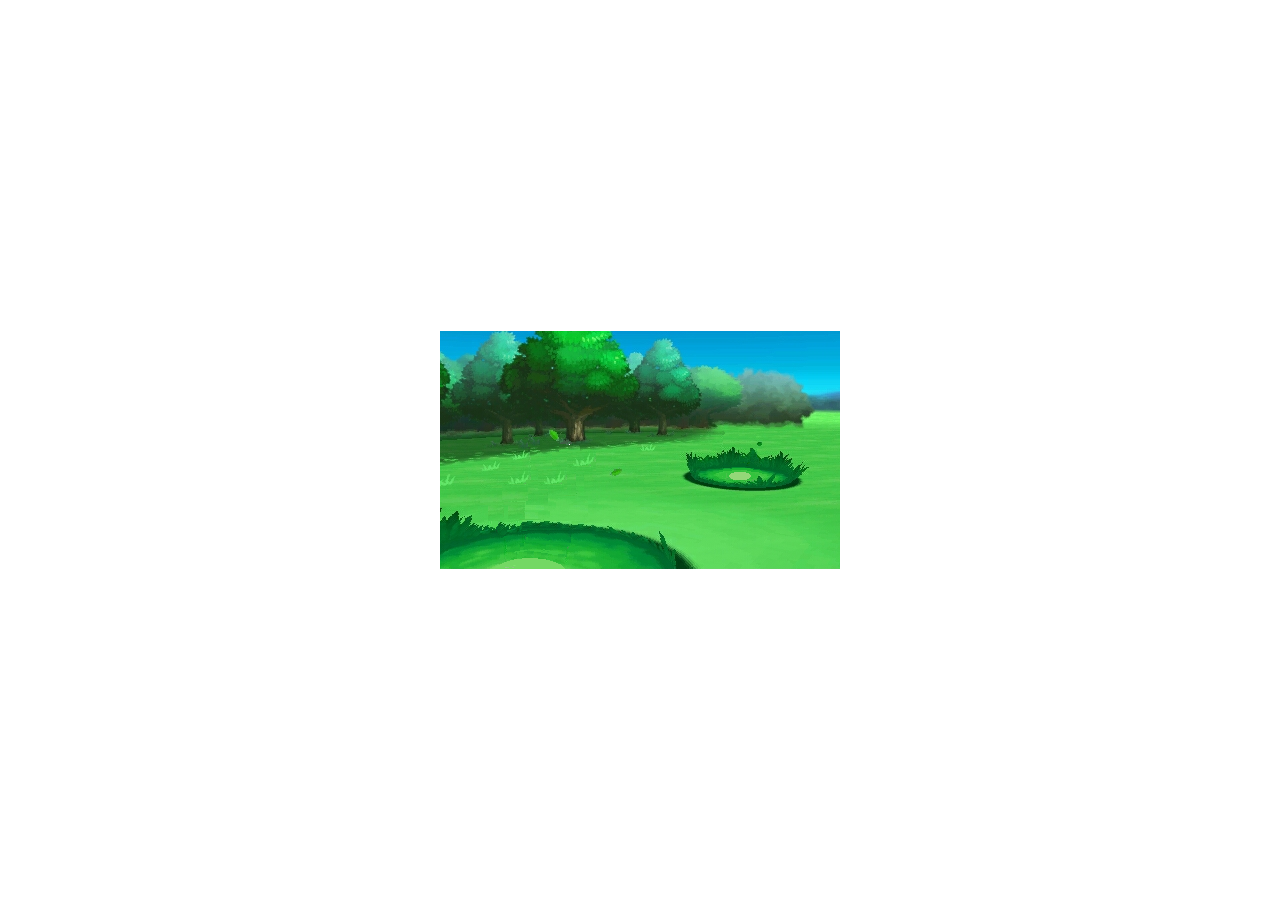
<file: battleScenePrototype.html>
<!DOCTYPE html>
<html lang="en">
<head>
    <meta charset="UTF-8">
    <meta http-equiv="X-UA-Compatible" content="IE=edge">
    <meta name="viewport" content="width=device-width, initial-scale=1.0">
    <title>Document</title>
    <style>
        main{
            position: absolute;
            top: 50%;
            left: 50%;
            transform: translate(-50%, -50%);
            background-image: url('BG-Scene.png');
            width: 400px;
            height: 238px;
        }
    </style>
</head>
<body>
    <main>
        
    </main>
</body>
</html>
</file>
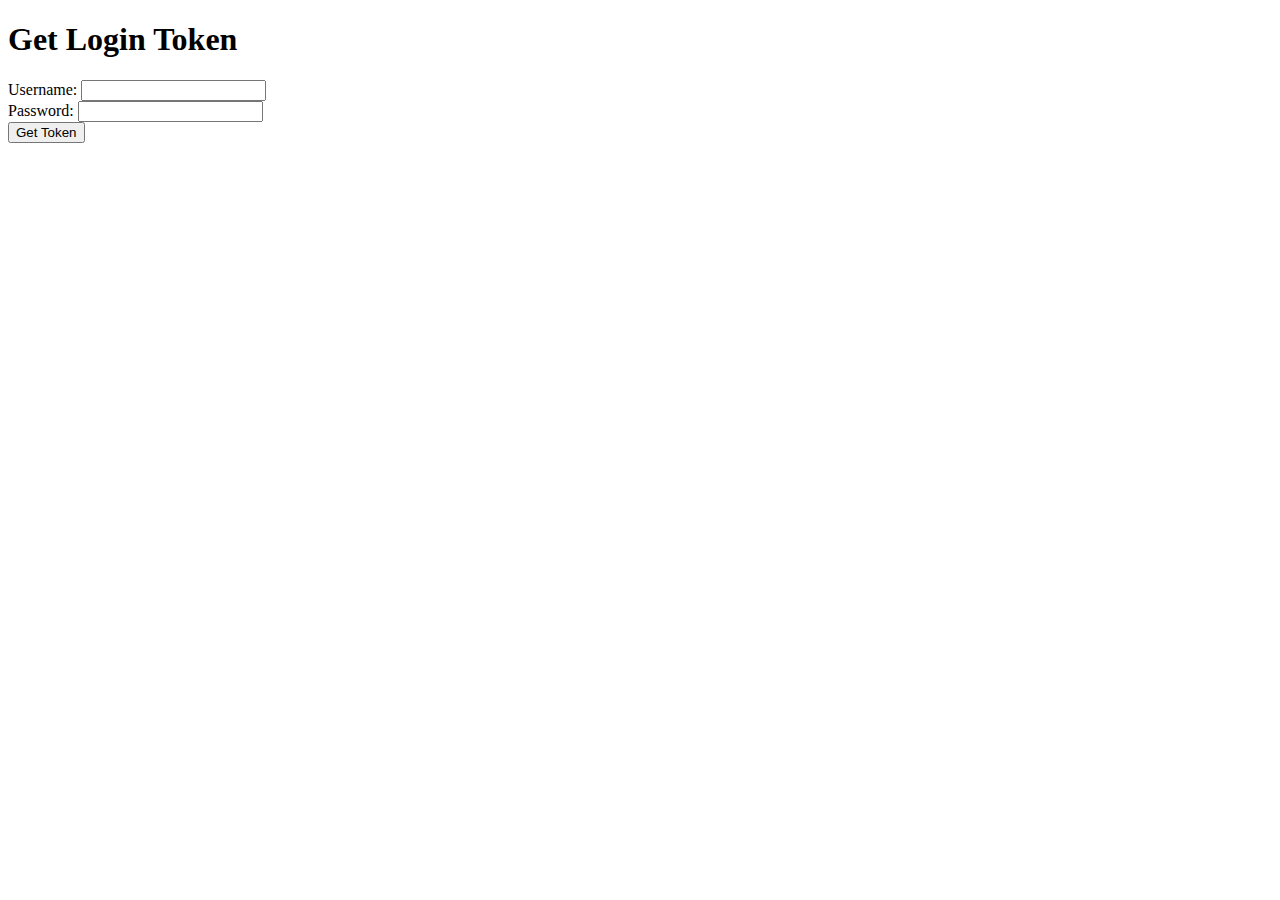
<file: get_login_token.html>
<!DOCTYPE html>
<html>
  <head>
    <meta charset="utf-8">
    <meta http-equiv="Permissions-Policy" content="interest-cohort=()"/>
    <title>Get Login Token</title>
  </head>
  <body>
    <h1>Get Login Token</h1>
    <form id="login-form">
      <div>
        <label for="username">Username:</label>
        <input type="text" id="username" name="username">
      </div>
      <div>
        <label for="password">Password:</label>
        <input type="password" id="password" name="password">
      </div>
      <div>
        <button type="submit">Get Token</button>
      </div>
    </form>
    <script src="https://code.jquery.com/jquery-3.6.0.min.js"></script>
    <script>
      $(function() {
        $('#login-form').submit(function(e) {
          e.preventDefault();
          var username = $('#username').val();
          var password = $('#password').val();
          $.ajax({
            url: 'get_login_token.php',
            data: {
              username: username,
              password: password
            },
            success: function(token) {
              console.log(token);
              console.log("check token");
              // Do something with the login token, such as storing it in a cookie or session variable
            }
          });
        });
      });
    </script>
  </body>
</html>
</file>
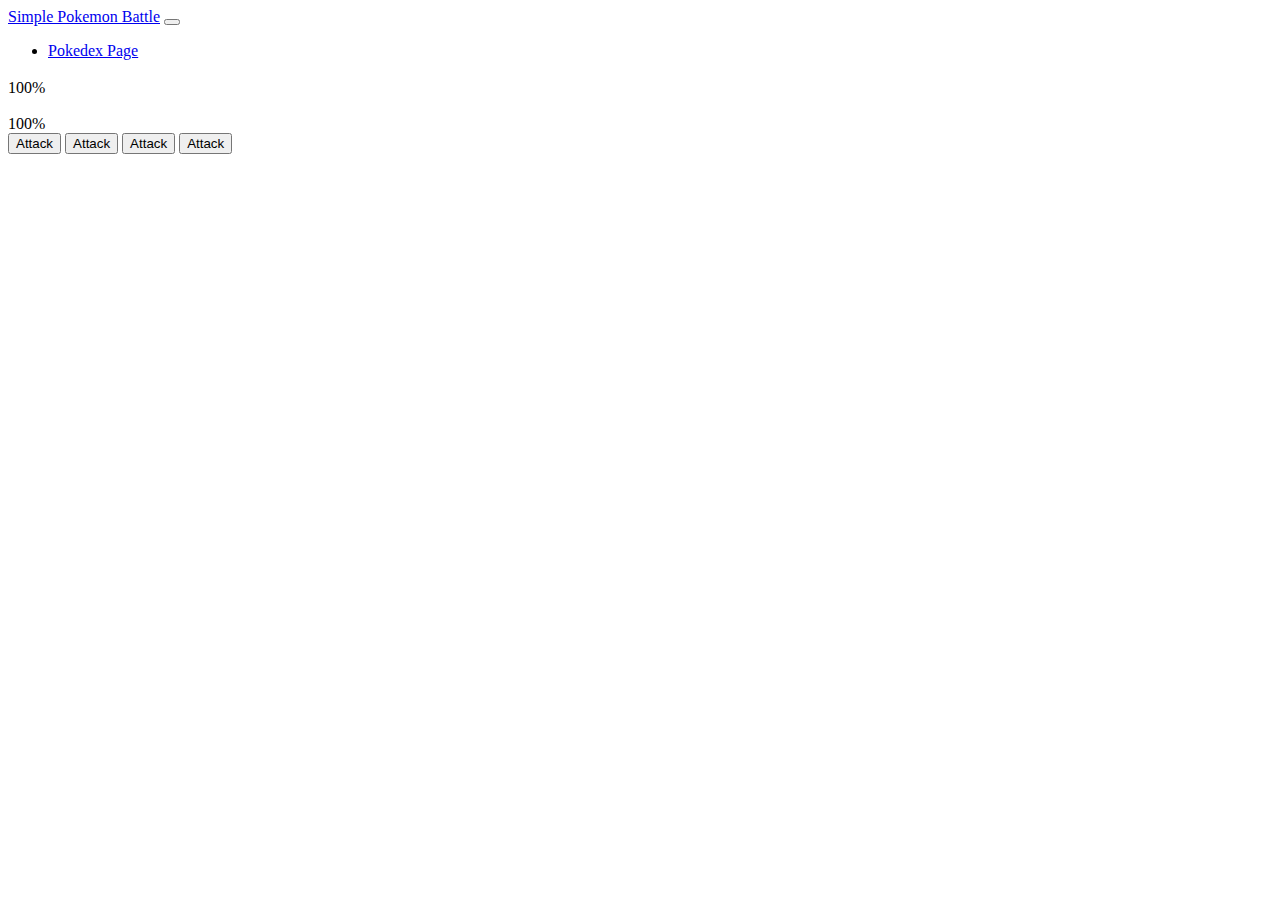
<file: pokemonbattle-with Ai Logic.html>
<!DOCTYPE html>
<html lang="en">

<head>
    <meta charset="UTF-8">
    <meta http-equiv="X-UA-Compatible" content="IE=edge">
    <meta name="viewport" content="width=device-width, initial-scale=1.0">
    <title>Document</title>
    <!-- Bootstrap Link -->
    <link href="https://cdn.jsdelivr.net/npm/bootstrap@5.3.0-alpha2/dist/css/bootstrap.min.css" rel="stylesheet"
        integrity="sha384-aFq/bzH65dt+w6FI2ooMVUpc+21e0SRygnTpmBvdBgSdnuTN7QbdgL+OapgHtvPp" crossorigin="anonymous">
    <style>
        .progress {
            width: 50%;
            height: 50%;
        }
    </style>
</head>

<body>
    <header id="header">
        <div class="container-xxl">
            <nav
                class="navbar navbar-expand-lg navigation text-info-emphasis border bg-primary border-info-subtle navbar-bg">
                <a class="navbar-brand" href="index.html">Simple Pokemon Battle</a>
                <button class="navbar-toggler" type="button" data-bs-toggle="collapse"
                    data-bs-target="#navbarSupportedContent" aria-controls="navbarSupportedContent"
                    aria-expanded="false" aria-label="Toggle navigation">
                    <span class="navbar-toggler-icon"></span>
                </button>
                <div class="collapse navbar-collapse" id="navbarSupportedContent">
                    <ul class="navbar-nav ms-auto">
                        <li class="nav-item">
                            <a class="nav-link" href="index.html#home" onclick="navigate('home')">Pokedex Page</a>
                        </li>
                    </ul>
                </div>

            </nav>
        </div>
    </header>
    <main id="main">
        <div class="opponent-side">
            <div class="container-xxl">
                <h3 id="opponent-pokemon"></h3>
            </div>
            <div class="progress" role="progressbar" aria-label="Success example" aria-valuenow="25" aria-valuemin="0"
                aria-valuemax="100">
                <div id="opponent-progress-bar" class="progress-bar bg-success" style="width: 100%">100%</div>
            </div>
            <div id="opponent-info">

            </div>
        </div>
        <div class="player-side">
            <div class="container-xxl">
                <h3 id="player-pokemon"></h3>
            </div>
            <div class="progress" role="progressbar" aria-label="Success example" aria-valuenow="25" aria-valuemin="0"
                aria-valuemax="100">
                <div id="player-progress-bar" class="progress-bar bg-success" style="width: 100%">100%</div>
            </div>
            <div id="player-info">

            </div>
            <div class="move-set-holder border border-primary">
                <button id="first-moveset" onclick="getAttack()" class="btn btn-dark">Attack</button>
                <button id="second-moveset" onclick="getAttack()" class="btn btn-dark">Attack</button>
                <button id="third-moveset" onclick="getAttack()" class="btn btn-dark">Attack</button>
                <button id="fourth-moveset" onclick="getAttack()" class="btn btn-dark">Attack</button>
            </div>
        </div>
    </main>
    <!-- Bootstrap Script -->
    <script src="https://cdn.jsdelivr.net/npm/bootstrap@5.3.0-alpha2/dist/js/bootstrap.bundle.min.js"
        integrity="sha384-qKXV1j0HvMUeCBQ+QVp7JcfGl760yU08IQ+GpUo5hlbpg51QRiuqHAJz8+BrxE/N"
        crossorigin="anonymous"></script>
    <script>
        //Declare Variables
        let turnInProgress = false;

        //Select HTML Elements
        const opponentPokemon = document.getElementById('opponent-pokemon');
        let opponentProgressBar = document.getElementById('opponent-progress-bar');
        let opponentInfo = document.getElementById('opponent-info');

        const playerPokemon = document.getElementById('player-pokemon');
        let playerProgressBar = document.getElementById('player-progress-bar');
        let playerInfo = document.getElementById('player-info');

        const moveSetOne = document.getElementById('first-moveset');
        const moveSetTwo = document.getElementById('second-moveset');
        const moveSetThree = document.getElementById('third-moveset');
        const moveSetFour = document.getElementById('fourth-moveset');
        // Define the IDs of the two Pokemon we want to battle
        const pokemon1Id = 25; // Pikachu
        const pokemon2Id = 200;  // Charizard
        //For Testing Only Funcion
        function getAttack() {
            if (turnInProgress) {
                return; // if it's not the player's turn, exit the function
            }

            // Set minimum and maximum damage values
            let minDamage = 5;
            let maxDamage = 20;

            // Calculate random damage within the range
            let damage = Math.floor(Math.random() * (maxDamage - minDamage + 1)) + minDamage;

            // Get the current width of the progress bar
            var currentWidth = parseInt(opponentProgressBar.style.width, 10);

            // Subtract the random damage from the current width
            var newWidth = currentWidth - damage;

            // Check if opponent HP has reached zero
            if (newWidth <= 0) {
                opponentProgressBar.style.width = "0%";
                // Opponent has been defeated
                // Add code here to handle the defeat
            } else {
                // Update the width of the progress bar
                opponentProgressBar.style.width = newWidth + "%";
                turnInProgress = true;
                setTimeout(function () {
                    damagePlayer();
                    turnInProgress = false;
                }, 700);
            }
        }
        function damagePlayer() {
            // Set minimum and maximum damage values
            let pminDamage = 5;
            let pmaxDamage = 20;
            // Calculate random damage within the range
            let pdamage = Math.floor(Math.random() * (pmaxDamage - pminDamage + 1)) + pminDamage;
            var playerCurrentWidth = parseInt(playerProgressBar.style.width, 10);
            var playerNewWidth = playerCurrentWidth - pdamage;
            if (playerNewWidth <= 0) {
                playerProgressBar.style.width = "0%";
                // Opponent has been defeated
                // Add code here to handle the defeat
            } else {
                // Update the width of the progress bar
                playerProgressBar.style.width = playerNewWidth + "%";
                setTimeout(turnInProgress = true, 700);
            }
        }
        // Use fetch to retrieve information about the first Pokemon
        fetch(`https://pokeapi.co/api/v2/pokemon/${pokemon1Id}`)
            .then(response => response.json())
            .then(data => {
                const pokemonName = data.name;
                opponentPokemon.innerHTML = `${data.name}`;
                opponentInfo.innerHTML = `<img style="width: 30%; height: 30%;" src="${data.sprites.front_default}">`;
                // Create a new HTML element to display the Pokemon's information
                const pokemon1Info = document.createElement('div');
                console.log(pokemon1Info);
                // Set the class of the element for styling purposes

                pokemon1Info.classList.add('pokemon-info');


                // Set the inner HTML of the element to display the Pokemon's name, image, and stats
                pokemon1Info.innerHTML = `
                    <h2>${data.name}</h2>
                    <img src="${data.sprites.front_default}">
                    <ul>
                        <li>Type: ${data.types[0].type.name}</li>
                        <li>HP: ${data.stats[0].base_stat}</li>
                        <li>Attack: ${data.stats[1].base_stat}</li>
                        <li>Defense: ${data.stats[2].base_stat}</li>
                        <li>Special Attack: ${data.stats[3].base_stat}</li>
                        <li>Special Defense: ${data.stats[4].base_stat}</li>
                        <li>Speed: ${data.stats[5].base_stat}</li>
                    </ul>
                    <button class="attack-btn" data-pokemon-id="${pokemon1Id}">Attack</button>
                    `;

                // Add the element to the page
                document.body.appendChild(pokemon1Info);

                // Add a click event listener to the attack button
                const attackBtn = pokemon1Info.querySelector('.attack-btn');
                attackBtn.addEventListener('click', () => {
                    // Get the ID of the attacking Pokemon
                    const attackingPokemonId = parseInt(attackBtn.getAttribute('data-pokemon-id'));

                    // Get the defending Pokemon's HTML element
                    const defendingPokemonInfo = document.querySelector(`.pokemon-info:not([data-pokemon-id="${attackingPokemonId}"])`);
                    console.log(defendingPokemonInfo);
                    // Use fetch to retrieve information about the defending Pokemon
                    fetch(`https://pokeapi.co/api/v2/pokemon/${pokemon2Id}`)
                        .then(response => response.json())
                        .then(data => {
                            const pokemonRival = data.name;
                            // Calculate the damage done by the attacking Pokemon
                            const attackStat = data.stats[1].base_stat;
                            const defenseStat = data.stats[2].base_stat;
                            const damage = Math.floor(Math.random() * attackStat) - Math.floor(Math.random() * defenseStat);

                            // Update the defending Pokemon's HP
                            const hpElement = defendingPokemonInfo.querySelector('li:nth-child(n+2)');
                            let hp = parseInt(hpElement.innerHTML.split(' ')[1]);
                            hp -= damage;
                            if (hp < 0) {
                                hp = 0;
                            }
                            hpElement.innerHTML = `HP: ${hp}`;

                            // Display a message indicating the damage done
                            const messageElement = document.createElement('div');
                            console.log(pokemonName);
                            messageElement.innerHTML = `${pokemonName} did ${damage} damage to ${pokemonRival}!`;
                            document.body.appendChild(messageElement);
                        })
                        .catch(error => {
                            console.error(`Error retrieving Pokemon data: ${error}`);
                        });
                });
            })
            .catch(error => {
                console.error(`Error retrieving Pokemon data: ${error}`);
            });

        // Use fetch to retrieve information about the second Pokemon
        fetch(`https://pokeapi.co/api/v2/pokemon/${pokemon2Id}`)
            .then(response => response.json())
            .then(data => {
                const pokemonName = data.name;
                playerPokemon.innerHTML = data.name;
                playerInfo.innerHTML = `<img style="width: 30%; height: 30%" src="${data.sprites.back_default}">`;
                moveSetOne.innerText = data.moves[0].move.name;
                moveSetTwo.innerText = data.moves[1].move.name;
                moveSetThree.innerText = data.moves[2].move.name;
                moveSetFour.innerText = data.moves[3].move.name;
                // console.log(data.moves);
                // Create a new HTML element to display the Pokemon's information
                const pokemon2Info = document.createElement('div');
                // Set the class of the element for styling purposes
                pokemon2Info.classList.add('pokemon-info');

                // Set the data-pokemon-id attribute to the ID of the Pokemon
                pokemon2Info.setAttribute('data-pokemon-id', pokemon2Id);

                // Set the inner HTML of the element to display the Pokemon's name, image, and stats
                pokemon2Info.innerHTML = `
                    <h2>${data.name}</h2>
                    <img src="${data.sprites.back_default}">
                    <ul>
                        <li>Type: ${data.types[0].type.name}</li>
                        <li>HP: ${data.stats[0].base_stat}</li>
                        <li>Attack: ${data.stats[1].base_stat}</li>
                        <li>Defense: ${data.stats[2].base_stat}</li>
                        <li>Special Attack: ${data.stats[3].base_stat}</li>
                        <li>Special Defense: ${data.stats[4].base_stat}</li>
                        <li>Speed: ${data.stats[5].base_stat}</li>
                    </ul>
                    <button class="attack-btn" data-pokemon-id="${pokemon2Id}">Attack</button>
                    `;

                // Add the element to the page
                document.body.appendChild(pokemon2Info);

                // Add a click event listener to the attack button
                const attackBtn = pokemon2Info.querySelector('.attack-btn');
                attackBtn.addEventListener('click', () => {
                    // Get the ID of the attacking Pokemon
                    const attackingPokemonId = parseInt(attackBtn.getAttribute('data-pokemon-id'));

                    // Get the defending Pokemon's HTML element
                    const defendingPokemonInfo = document.querySelector(`.pokemon-info:not([data-pokemon-id="${attackingPokemonId}"])`);

                    // Use fetch to retrieve information about the defending Pokemon
                    fetch(`https://pokeapi.co/api/v2/pokemon/${pokemon1Id}`)
                        .then(response => response.json())
                        .then(data => {
                            const pokemonRival = data.name;
                            // Calculate the damage done by the attacking Pokemon
                            const attackStat = data.stats[1].base_stat;
                            const defenseStat = data.stats[2].base_stat;
                            const damage = Math.floor(Math.random() * attackStat) - Math.floor(Math.random() * defenseStat);

                            // Update the defending Pokemon's HP
                            const hpElement = defendingPokemonInfo.querySelector('li:nth-child(n+2)');
                            let hp = parseInt(hpElement.innerHTML.split(' ')[1]);
                            hp -= damage;
                            if (hp < 0) {
                                hp = 0;
                            }
                            hpElement.innerHTML = `HP: ${hp}`;

                            // Display a message indicating the damage done
                            const messageElement = document.createElement('div');
                            messageElement.innerHTML = `${pokemonName} did ${damage} damage to ${pokemonRival}!`;
                            document.body.appendChild(messageElement);
                        })
                        .catch(error => {
                            console.error(`Error retrieving Pokemon data: ${error}`);
                        });
                });
            })
            .catch(error => {
                console.error(`Error retrieving Pokemon data: ${error}`);
            });
    </script>
</body>

</html>
</file>
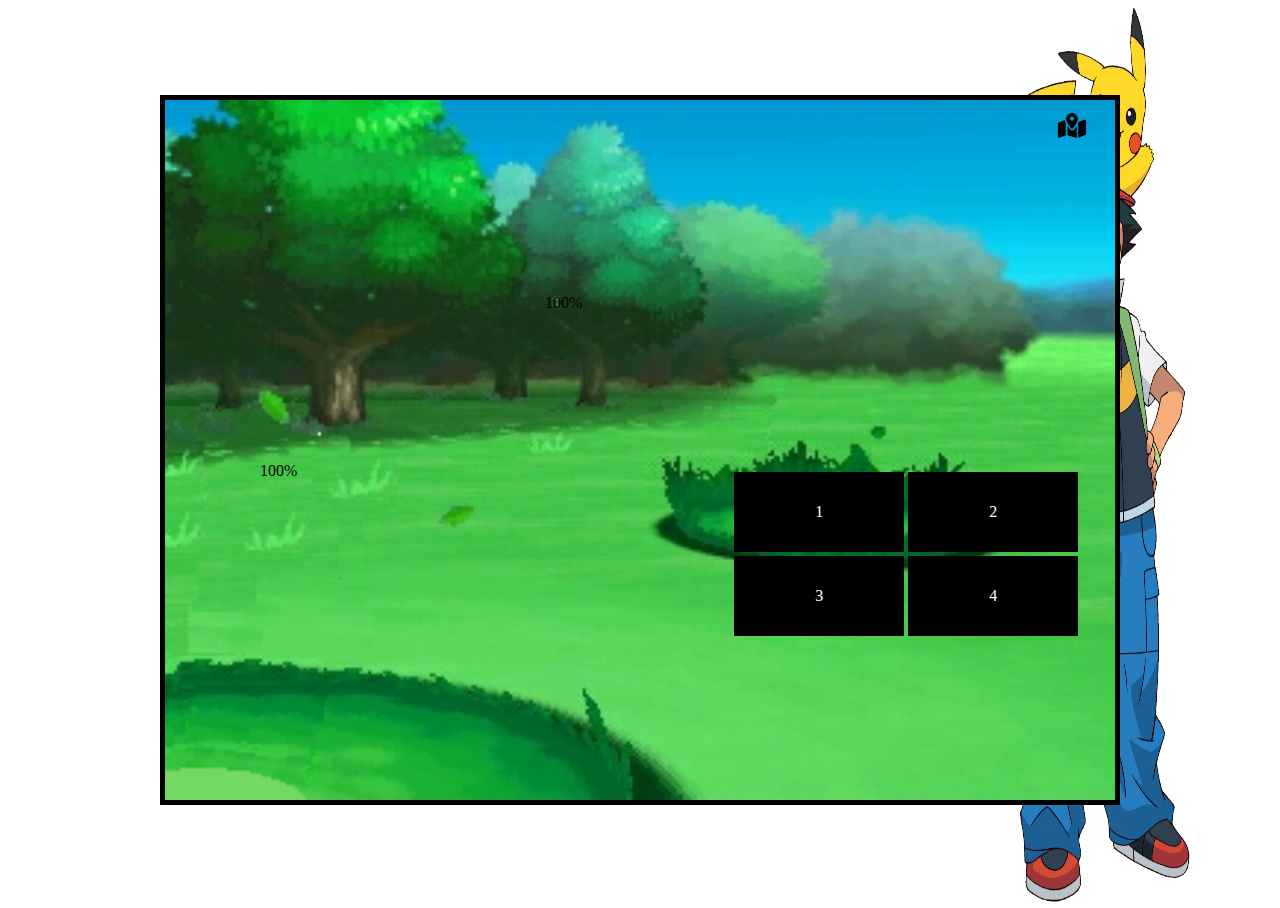
<file: pokemonbattle.html>
<!DOCTYPE html>
<html lang="en">

<head>
    <meta charset="UTF-8">
    <meta http-equiv="X-UA-Compatible" content="IE=edge">
    <meta name="viewport" content="width=device-width, initial-scale=1.0">
    <title>POKEMON BATTLE</title>
    <!-- Bootstrap Link -->
    <link href="https://cdn.jsdelivr.net/npm/bootstrap@5.3.0-alpha2/dist/css/bootstrap.min.css" rel="stylesheet"
        integrity="sha384-aFq/bzH65dt+w6FI2ooMVUpc+21e0SRygnTpmBvdBgSdnuTN7QbdgL+OapgHtvPp" crossorigin="anonymous">
    <link rel="stylesheet" href="https://cdnjs.cloudflare.com/ajax/libs/font-awesome/6.3.0/css/all.min.css">
    <link rel="shortcut icon" href="fav.ico" type="image/x-icon">
    <style>
        #main {
            border: 5px solid black;
            position: absolute;
            top: 50%;
            left: 50%;
            transform: translate(-50%, -50%);
            background-image: url('BG-Scene.png');
            background-position: right;
            background-repeat: no-repeat;
            background-size: cover;
            width: 950px;
            height: 700px;
            display: flex;
            flex-direction: column;
            justify-content: center;
            align-items: center;
        }

        .opponent-side {
            width: 25%;
            position: absolute;
            left: 40%;
            top: 25%;
            
        }

        .player-side {
            width: 35%;
            position: absolute;
            left: 10%;
            top: 49%;
        }

        .opponent-info {
            transform: translateX(70%);
        }

        #opponent-pokemon {
            color: #fff;
        }

        #player-pokemon {
            color: #fff;
        }

        .move-set-holder {
            position: absolute;
            top: 45%;
            right: -150%;
            width: 350px;
            display: flex;
            align-items:end;
            flex-direction: row;
            flex-wrap: wrap;
            justify-content: center;
            padding: 10px;

        }

        .box {
            width: 150px;
            background-color: black;
            color: #fff;
            display: flex;
            align-items: center;
            justify-content: center;
            height: 60px;
            padding: 10px;
            cursor: pointer;
            margin: 2px;
            
        }

        .box:hover {
            background-color: rgba(39, 38, 38, 0.384);
        }

        .pokemon-sprite {
            width: 90%;
            height: 90%;
        }

        .progress {
            height: 10%;
        }

        .damage-message {
            display: none;
            width: 300px;
            left: 20px;
            top: 120px;
            background-color: rgba(255, 255, 255, 0.877);
            margin: auto;
            position: absolute;
            position: absolute;
            /* top: 50%;
            left: 50%;
            transform: translate(-50%, -50%); */
            padding: 5px 0;
            text-align: center;
            border-radius: 5px;
            color: black;
            font-size: 1.5em;
        }

        .hidden {
            display: none;
        }

        .damage-animation {
            animation: myAnim .8s ease 0s 1 normal forwards;
        }

        @keyframes myAnim {

            0%,
            100% {
                transform: rotate(0deg);
                transform-origin: 50% 50%;
            }

            10% {
                transform: rotate(8deg);
            }

            20%,
            40%,
            60% {
                transform: rotate(-10deg);
            }

            30%,
            50%,
            70% {
                transform: rotate(10deg);
            }

            80% {
                transform: rotate(-8deg);
            }

            90% {
                transform: rotate(8deg);
            }
        }
        .map {
            top: 2%;
            right: 2%;
            position: absolute;
        }
        .fa-solid {
            font-size: 25px;
            margin-right: 10px;
            color: black;
            cursor: pointer;
            transition: .2s;
        }

        .fa-solid:hover {
            color: white;
        }

        .hero-img{
            right: 0px;
            width: 350px;
            height: 100%;
            position: absolute;
        }
    </style>
</head>

<body>
    <img class="hero-img" src="./Pokemon-Ash-Ketchum-PNG-Transparent-Image.png">
    <main id="main" class="">
       <div class="map">
        <i class="fa-solid fa-map-location-dot" onclick="darkmode()"></i>
       </div>
        <div class="opponent-side">
            <div class="container-xxl">
                <h3 id="opponent-pokemon"></h3>
            </div>
            <div class="progress" role="progressbar" aria-label="Success example" aria-valuenow="25" aria-valuemin="0"
                aria-valuemax="100">
                <div id="opponent-progress-bar" class="progress-bar bg-success" style="width: 100%">100%</div>
            </div>
            <div id="opponent-info" class="opponent-info">

            </div>
        </div>
        <div class="player-side">
            <div class="container-xxl">
                <h3 id="player-pokemon"></h3>
            </div>
            <div class="progress" role="progressbar" aria-label="Success example" aria-valuenow="25" aria-valuemin="0"
                aria-valuemax="100">
                <div id="player-progress-bar" class="progress-bar bg-success" style="width: 100%">100%</div>

            </div>
            <div class="move-set-holder text-center border">
                <div id="first-moveset" class="box cell btn border rounded-2 btn btn-dark p-3" onclick="getAttack(0)">1</div>
                <div id="second-moveset" class="box cell btn border rounded-2 btn btn-dark p-3" onclick="getAttack(1)">2</div>
                <div id="third-moveset" class="box cell btn border rounded-2 btn btn-dark p-3" onclick="getAttack(2)">3</div>
                <div id="fourth-moveset" class="box cell btn border rounded-2 btn btn-dark p-3" onclick="getAttack(3)">4</div>
            </div>
            <div id="player-info" class="text-center">

            </div>
        </div>
        <div id="damage-message" class="damage-message">
            <p>Damage Logic Here!!</p>
        </div>
    </main>
    <!-- Test -->
    <iframe id="bgsound" style="display: none;" width="707" height="530" src="https://www.youtube.com/embed/yGR8d2PVp3I?rel=0&autoplay=1" title="Battle Music 1 - Dragon City" frameborder="0" allow="accelerometer; autoplay; clipboard-write; encrypted-media; gyroscope; picture-in-picture; web-share" allowfullscreen></iframe>
    <div>
        <audio id="damage-audio">
            <source src="damage.mp3" type="audio/mpeg">
        </audio>
    </div>
    <div>
        <audio id="victory-audio">
            <source src="victorySound.mp3" type="audio/mpeg">
        </audio>
    </div>
    <div>
        <audio id="lose-audio">
            <source src="lose.mp3" type="audio/mpeg">
        </audio>
    </div>
    <!-- Bootstrap Script -->
    <script src="https://cdn.jsdelivr.net/npm/bootstrap@5.3.0-alpha2/dist/js/bootstrap.bundle.min.js"
        integrity="sha384-qKXV1j0HvMUeCBQ+QVp7JcfGl760yU08IQ+GpUo5hlbpg51QRiuqHAJz8+BrxE/N"
        crossorigin="anonymous"></script>
    <script>
        // ----- Test ----------
        const battlefield = document.getElementById('main');
        const Mode = ["url('bgc-1.png')","url('bgc-2.png')", "url('bgc-3.png')","url('BG-Scene.png')","url('bgc-4.png')","url('bgc-5.png')"]
        function darkmode(){
            battlefield.style.backgroundImage = Mode[Math.floor(Math.random()*6)];
            console.log( Mode[Math.floor(Math.random()*6)])
        }
        // ------ Test -----------
        


        // ----------------------
        const bgsound = document.getElementById('bgsound');
        // ---------------------
        //Declare Variables
        let turnInProgress = false;
        const username = localStorage.getItem("username");
        let userScore = JSON.parse(localStorage.getItem(`${username}_score`)) || 0;
        // Retrieve player and opponent HP from localStorage
        let playerHP = localStorage.getItem("playerHP");
        let computerHP = localStorage.getItem("computerHP");
        const currentPlayer = localStorage.getItem('currentPlayer');//retrieve player name
        // Retrieve player pokemon ID
        let playerPokemon = localStorage.getItem("pokemonId");
        // Retrieve the existing scores from localStorage
        let scores = JSON.parse(localStorage.getItem('scores')) || [];
        //Select HTML Elements
        const opponentPokemonName = document.getElementById('opponent-pokemon');
        let opponentProgressBar = document.getElementById('opponent-progress-bar');
        let opponentSprite = document.getElementById('opponent-info');

        const playerPokemonName = document.getElementById('player-pokemon');
        let playerProgressBar = document.getElementById('player-progress-bar');
        let playerSprite = document.getElementById('player-info');

        const moveSetOne = document.getElementById('first-moveset');
        const moveSetTwo = document.getElementById('second-moveset');
        const moveSetThree = document.getElementById('third-moveset');
        const moveSetFour = document.getElementById('fourth-moveset');
        const damageMessage = document.getElementById('damage-message');
        damageMessage.style.display = "none";

        //Audio Files
        const damageAudio = document.getElementById('damage-audio');
        const victoryAudio = document.getElementById('victory-audio');
        const loseAudio = document.getElementById('lose-audio');
        // function playBackGroundMusic(){
        //     backGroundAudio.play();
        // }
        window.addEventListener('load', function() {
        const bgaudio = new Audio('battle.mp3');
        audio.volume = 1;
        audio.play();
        });

        // buttonEndGame.style.display = "none";
        // Define the IDs of the two Pokemon we want to battle

        const pokemon1Id = Math.floor(Math.random() * 905);; // Opponent Pokemon
        const pokemon2Id = playerPokemon;  // Player Pokemon
        // Set initial player and opponent HP as the width of the progress bars
        if (playerHP) {
            playerProgressBar.style.width = playerHP;
        } else {
            playerProgressBar.style.width = "100%";
        }
        if (computerHP) {
            opponentProgressBar.style.width = computerHP;
        } else {
            opponentProgressBar.style.width = "100%";
        }
        // Find the user's score by their name
        for (let i = 0; i < `${username}_score`.length; i++) {
            if (`${username}_score`[i].name === username) {
                userScore = `${username}_score`[i].score;
                break;
            }
        }
        console.log(username);
        // Use fetch to retrieve information about the Opponent Pokemon
        fetch(`https://pokeapi.co/api/v2/pokemon/${pokemon1Id}`)
            .then(response => response.json())
            .then(data => {
                //Variable declaration
                const pokemonName = data.name;
                opponentPokemonName.innerHTML = `${data.name}`;//Set Pokemon Name
                //Set Pokemon Sprite
                opponentSprite.innerHTML =
                    `<img id="rival-pokemon" alt="Rival Pokemon" class="pokemon-sprite" 
                    src="https://raw.githubusercontent.com/PokeAPI/sprites/master/sprites/pokemon/other/official-artwork/${pokemon1Id}.png">`;
            })
            .catch(error => {
                console.error(`Error retrieving Pokemon data: ${error}`);
            });

        // Use fetch to retrieve information about the Player Pokemon
        fetch(`https://pokeapi.co/api/v2/pokemon/${pokemon2Id}`)
            .then(response => response.json())
            .then(data => {
                //Variable Declaration
                const pokemonName = data.name;
                playerPokemonName.innerHTML = data.name;//Set Pokemon Name
                //Set Pokemon Sprite
                playerSprite.innerHTML =
                    `<img id="human-pokemon" alt="Player Pokemon" class="pokemon-sprite" 
                    src="https://raw.githubusercontent.com/PokeAPI/sprites/master/sprites/pokemon/back/${pokemon2Id}.png">`;
                moveSetOne.innerText = data.moves[0].move.name;
                moveSetTwo.innerText = data.moves[1].move.name;
                moveSetThree.innerText = data.moves[2].move.name;
                moveSetFour.innerText = data.moves[3].move.name;
            })
            .catch(error => {
                console.error(`Error retrieving Pokemon data: ${error}`);
            });
        //Battle System Logic
        function getAttack(moveNumber) {
            if (turnInProgress) {
                return; // if it's not the player's turn, exit the function
            }
            // Use fetch to retrieve information about the Player Pokemon
            fetch(`https://pokeapi.co/api/v2/pokemon/${pokemon2Id}`)
                .then(response => response.json())
                .then(playerData => {
                    // Set minimum and maximum damage values
                    let playerMinDamage = playerData.stats[5].base_stat;
                    let playerMaxDamage = playerData.stats[5].base_stat + 5;
                    // Use fetch to retrieve information about the Opponent Pokemon
                    fetch(`https://pokeapi.co/api/v2/pokemon/${pokemon1Id}`)
                        .then(response => response.json())
                        .then(opponentData => {
                            let opponentMinDefense = opponentData.stats[4].base_stat;
                            let opponentMaxDefense = opponentData.stats[4].base_stat + 20;
                            let opponentDefense = (opponentMinDefense + opponentMaxDefense) / 2;
                            // Calculate random damage within the range
                            let damage = Math.floor(Math.random() * (playerMaxDamage - playerMinDamage + 1)) + playerMinDamage;
                            damage = Math.round(damage * (1 - opponentDefense / 100));
                            if (damage <= 0) {
                                damage = 10;//this ensure that even if opponent have bigger defense the computer can still inflict damage
                            }
                            // Get the current width of the progress bar
                            let currentWidth = parseInt(opponentProgressBar.style.width, 10);
                            // Subtract the random damage from the current width
                            let newWidth = currentWidth - damage;
                            localStorage.setItem("computerHP", newWidth + "%"); //Save it on localStorage
                            damageMessage.style.display = "block";
                            damageMessage.innerHTML = `${playerData.name} used ${playerData.moves[moveNumber].move.name}`;
                            // console.log("Damage Logic Enter here");
                            // Check if opponent HP has reached zero
                            if (newWidth <= 0) {
                                opponentProgressBar.style.width = "0%";
                                userScore++;
                                userScore = parseInt(userScore);
                                // for (let i = 0; i < scores.length; i++) {
                                //     if (scores[i].name === currentPlayer) {
                                //         scores[i].score = userScore;
                                //         break;
                                //     }
                                // }
                                // Save the updated scores to localStorage
                                localStorage.setItem(`${username}_score`, JSON.stringify(userScore));
                                console.log(userScore);
                                //animate even if player wins
                                document.getElementById('rival-pokemon').classList.add('damage-animation');
                                damageAudio.play();
                                // Opponent has been defeated
                                damageMessage.style.display = "block";
                                damageMessage.innerHTML =
                                    `You Win
                                <div>
                                    <button id='button-end-game' class='btn btn-outline-dark' onclick='resetGame()'>Play Again</button>
                                </div>`;
                                bgsound.src = "about:blank";
                                setTimeout(function () {
                                    victoryAudio.play();
                                }, 200);
                                // console.log("Damage Logic Enter here");
                                // document.getElementById(".button-end-game").style.display = "block";
                            } else {
                                // Update the width of the progress bar
                                opponentProgressBar.style.width = newWidth + "%";
                                opponentProgressBar.innerHTML = newWidth + "%";
                                document.getElementById('rival-pokemon').classList.add('damage-animation');
                                damageAudio.play();
                                turnInProgress = true;//make sure no double attack
                                // Show the damage message and then hide it after 700ms
                                setTimeout(function () {
                                    damageMessage.style.display = "none";
                                    console.log("Damage Message Hide");
                                }, 800);
                                setTimeout(function () {
                                    damagePlayer();
                                    document.getElementById('rival-pokemon').classList.remove('damage-animation');
                                }, 1000);
                            }
                        })
                        .catch(error => {
                            console.error(`Error retrieving Pokemon data: ${error}`);
                        });
                })
                .catch(error => {
                    console.error(`Error retrieving Pokemon data: ${error}`);
                });
        }
        function damagePlayer() {
            // Use fetch to retrieve information about the Opponent Pokemon
            fetch(`https://pokeapi.co/api/v2/pokemon/${pokemon1Id}`)
                .then(response => response.json())
                .then(opponentData => {
                    // Set minimum and maximum damage values
                    let opponentMinDamage = opponentData.stats[5].base_stat;
                    let opponentMaxDamage = opponentData.stats[5].base_stat + 5;
                    // Use fetch to retrieve information about the Player Pokemon
                    fetch(`https://pokeapi.co/api/v2/pokemon/${pokemon2Id}`)
                        .then(response => response.json())
                        .then(playerData => {
                            let randomMove = Math.floor(Math.random() * 4);
                            let playerMinDefense = playerData.stats[4].base_stat;
                            let playerMaxDefense = playerData.stats[4].base_stat + 5;
                            let playerDefense = (playerMinDefense + playerMaxDefense) / 2;
                            // Calculate random damage within the range
                            let pdamage = Math.floor(Math.random() * (opponentMaxDamage - opponentMinDamage + 1)) + opponentMinDamage;
                            pdamage = Math.round(pdamage * (1 - playerDefense / 100));
                            if (pdamage <= 0) {
                                pdamage = 10;//this ensure that even if player have bigger defense the computer can still inflict damage
                            }
                            console.log(pdamage);
                            let playerCurrentWidth = parseInt(playerProgressBar.style.width, 10);
                            let playerNewWidth = playerCurrentWidth - pdamage;
                            localStorage.setItem("playerHP", playerNewWidth + "%");
                            damageMessage.style.display = "block";
                            damageMessage.innerHTML = `${opponentData.name} used ${opponentData.moves[randomMove].move.name}`;
                            console.log("Damage Logic Enter here");
                            if (playerNewWidth <= 0) {
                                playerProgressBar.style.width = "0%";
                                //animate even if opponent win
                                document.getElementById('human-pokemon').classList.add('damage-animation');
                                damageAudio.play();
                                // Opponent has been defeated
                                damageMessage.style.display = "block";
                                damageMessage.innerHTML =
                                    `You Lose
                                <div>
                                    <button id='button-end-game' class='btn btn-outline-dark' onclick='resetGame()'>Play Again</button>
                                </div>`;
                                bgsound.src = "about:blank";
                                setTimeout(function () {
                                    loseAudio.play();
                                }, 200);
                            } else {
                                // Update the width of the progress bar
                                playerProgressBar.style.width = playerNewWidth + "%";
                                playerProgressBar.innerHTML = playerNewWidth + "%";
                                document.getElementById('human-pokemon').classList.add('damage-animation');
                                damageAudio.play();
                                console.log(playerProgressBar);
                                // Show the damage message and then hide it after 700ms
                                setTimeout(function () {
                                    damageMessage.style.display = "none";
                                    console.log("Damage Message Hide");
                                }, 1000);
                                // Set the turnInProgress to true after 700ms
                                setTimeout(function () {
                                    document.getElementById('human-pokemon').classList.remove('damage-animation');
                                    turnInProgress = false;
                                }, 700);
                            }
                        })
                        .catch(error => {
                            console.error(`Error retrieving Pokemon data: ${error}`);
                        });
                })
                .catch(error => {
                    console.error(`Error retrieving Pokemon data: ${error}`);
                });
        }
        function resetGame() {
            localStorage.removeItem("playerHP");
            localStorage.removeItem("computerHP");
            localStorage.removeItem("pokemonId");
            location.href = "index.html";
            console.log("is this getting called?");
        }
    </script>
</body>

</html>
</file>
